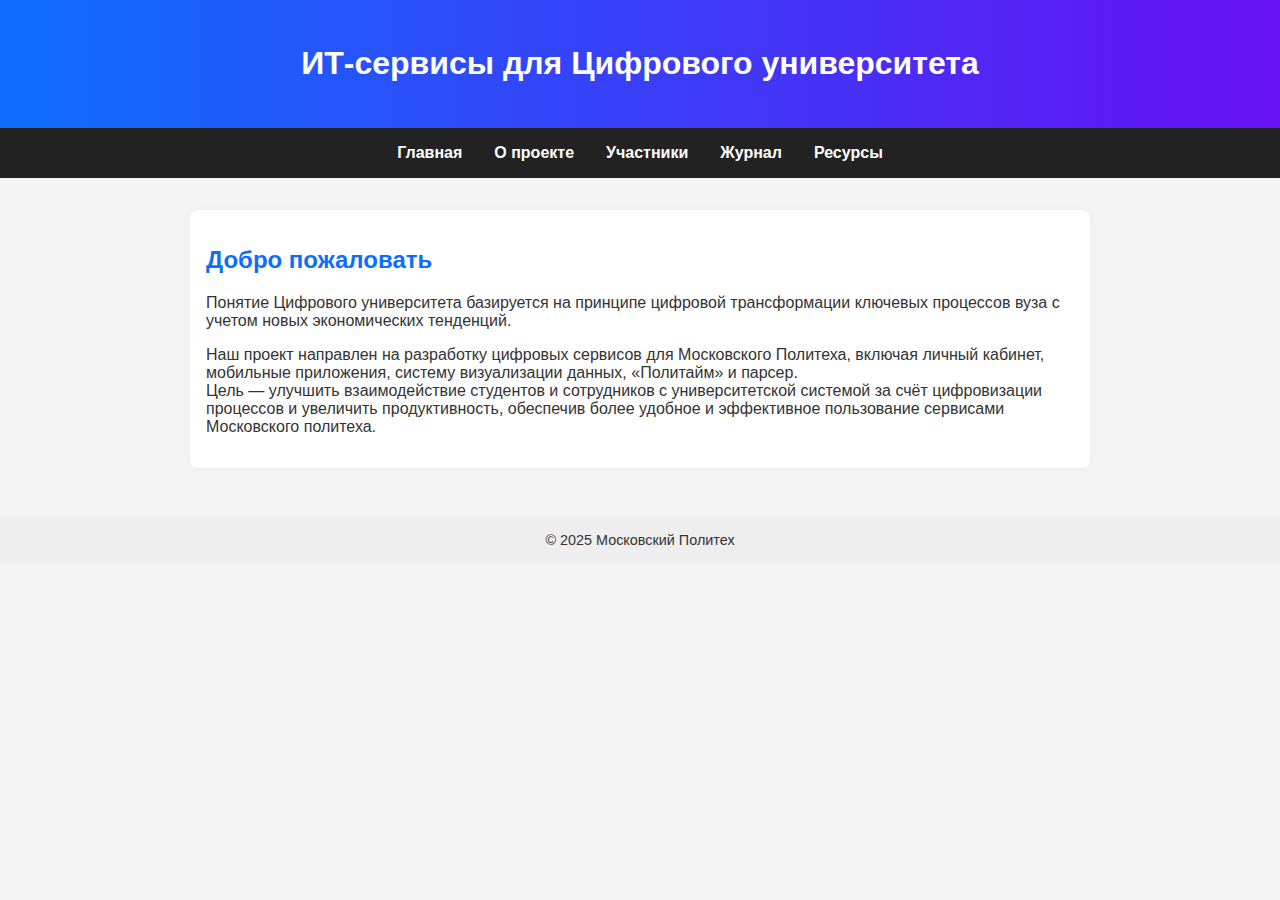
<file: site/index.html>
<!DOCTYPE html>
<html lang="ru">
<head>
  <meta charset="UTF-8">
  <meta name="viewport" content="width=device-width, initial-scale=1.0">
  <title>Главная</title>
  <link rel="stylesheet" href="css/style.css">
</head>
<body>
  <header>
    <h1>ИТ-сервисы для Цифрового университета</h1>
  </header>
  <nav>
    <a href="index.html">Главная</a>
    <a href="pages/about.html">О проекте</a>
    <a href="pages/team.html">Участники</a>
    <a href="pages/journal.html">Журнал</a>
    <a href="pages/resources.html">Ресурсы</a>
  </nav>
  <main>
    
<h2>Добро пожаловать</h2>
<p>Понятие Цифрового университета базируется на принципе цифровой трансформации ключевых процессов вуза с учетом новых экономических тенденций. </p>
<p>Наш проект направлен на разработку цифровых сервисов для Московского Политеха, включая личный кабинет, мобильные приложения, 
  систему визуализации данных, «Политайм» и парсер. <br>
  Цель — улучшить взаимодействие студентов и сотрудников с университетской системой за счёт цифровизации процессов 
  и увеличить продуктивность, обеспечив более удобное и эффективное пользование сервисами Московского политеха.
</p>
  </main>
  <footer>
    &copy; 2025 Московский Политех
  </footer>
</body>
</html>
</file>
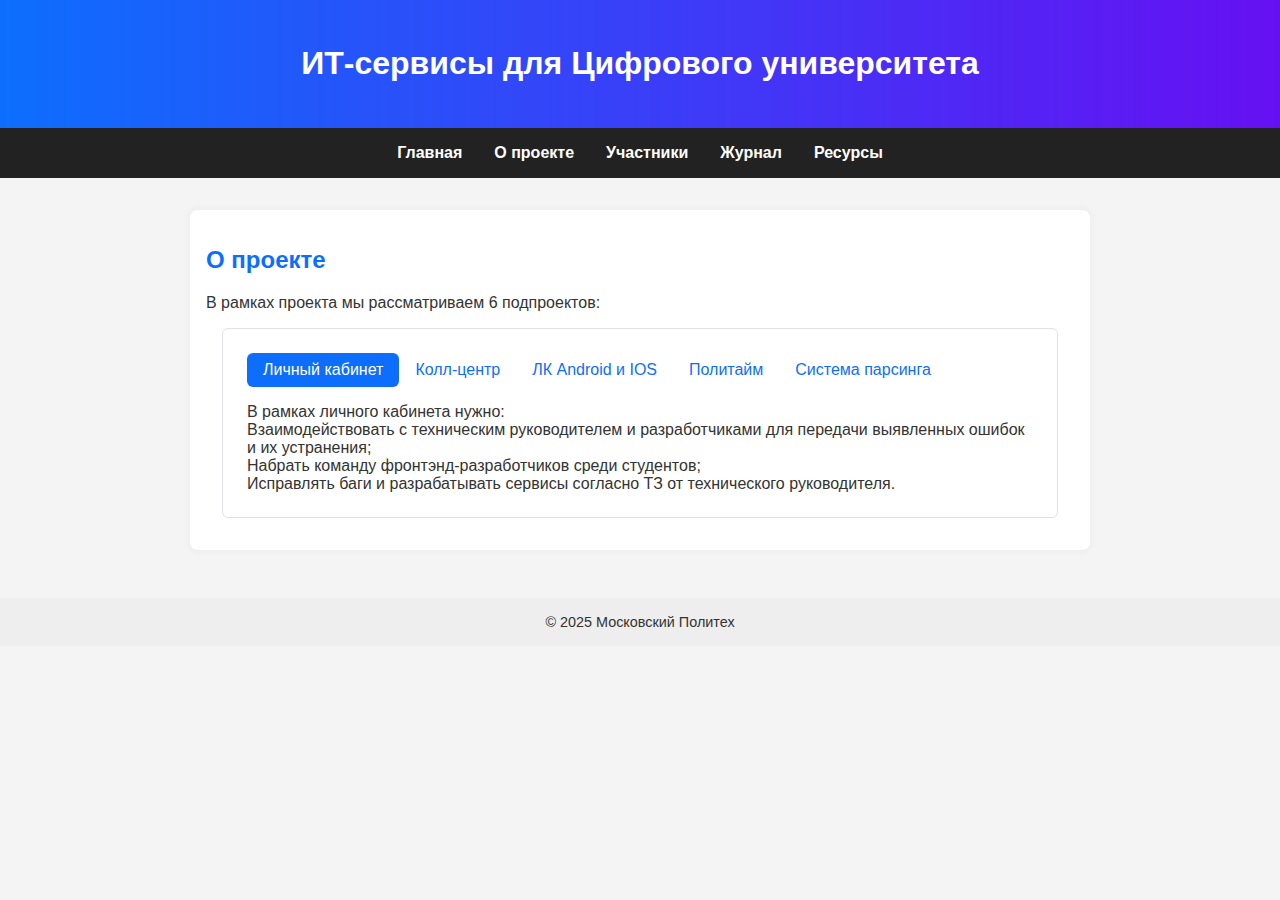
<file: site/pages/about.html>
<!DOCTYPE html>
<html lang="ru">
<head>
  <meta charset="UTF-8">
  <meta name="viewport" content="width=device-width, initial-scale=1.0">
  <title>About</title>
  <link rel="stylesheet" href="../css/style.css">
</head>
<body>
  <header>
    <h1>ИТ-сервисы для Цифрового университета</h1>
  </header>
  <nav>
    <a href="../index.html">Главная</a>
    <a href="../pages/about.html">О проекте</a>
    <a href="../pages/team.html">Участники</a>
    <a href="../pages/journal.html">Журнал</a>
    <a href="../pages/resources.html">Ресурсы</a>
  </nav>
  <main>
    <h2>О проекте</h2><p>
      В рамках проекта мы рассматриваем 6 подпроектов:<br>
      <div class="container">
        <div class="tab">
          <input checked id="tab-btn-1" name="tab-btn" type="radio" value="">
          <label for="tab-btn-1">Личный кабинет</label>
          <input id="tab-btn-2" name="tab-btn" type="radio" value="">
          <label for="tab-btn-2">Колл-центр</label>
          <input id="tab-btn-3" name="tab-btn" type="radio" value="">
          <label for="tab-btn-3">ЛК Android и IOS</label>
          <input id="tab-btn-4" name="tab-btn" type="radio" value="">
          <label for="tab-btn-4">Политайм</label>
          <input id="tab-btn-5" name="tab-btn" type="radio" value="">
          <label for="tab-btn-5">Система парсинга</label>
          <div class="tab-content" id="content-1">
            В рамках личного кабинета нужно:
            <br>Взаимодействовать с техническим руководителем и разработчиками для передачи выявленных ошибок и их устранения;
            <br>Набрать команду фронтэнд-разработчиков среди студентов;
            <br>Исправлять баги и разрабатывать сервисы согласно ТЗ от технического руководителя.
            <br>
          </div>
          <div class="tab-content" id="content-2">
            Цель проекта: развернуть систему сбора и визуализации статистических данных для мониторинга работы контакт-центра.<br><br>
            Проект разделяется на этапы:<br>
            Разворачивание Grafana на серверах МП.<br>
            Получение данных из базы телефонии напрямую в Grafana и настройка визуализации.<br>
            Создание промежуточной среды для сбора данных.<br>
            Сейчас мы находимся на 3 этапе. Промежуточная среда сбора данных необходима для связи с приложением Queue, которое не отправляет данных напрямую базе данных.<br><br>
            Для сервиса визуализации данных были поставлены следующие задачи:<br>
            Установить Asterisk Management Interface(AMI).<br>
            Обозначить и изучить необходимые данные для оставшихся запросов.<br>
            Вытянуть необходимые данные из asterisk через AMI.<br>
            Собрать и визуализировать необходимые данные в Grafana.<br>
          </div>
          <div class="tab-content" id="content-3">
            В этом семестре перед нами поставлена цель разработки MVP приложения для iOS, а также доработка и публикация приложения для ОС android. Для выполнения данных целей в работе определены следующие задачи:<br>
            Разработать дизайн для новых модулей;<br>
            Определить части проекта, нуждающиеся в доработке до релиза android-версии;<br>
            Исправить все найденные недоработки;<br>
            Изменить интерфейс приложений до полного соответствия с разработанным дизайном;<br>
            Провести тестирование приложений, исправить баги;<br>
            Представить проект на защите.<br>
          </div>
          <div class="tab-content" id="content-4">
            Суть проекта заключается в создании продукта, который будет хранить расписание, задачи, добавляемые старостой, 
            индивидуальные проекты и иную активность студентов, отображать ее в удобном виде с помощью графического интерфейса, 
            с возможностями фильтрации, сортировки и тонкой настройки. <br><br>
            Цель проекта помочь студентам всегда получать актуальную информацию и не терять ее. К основным задачам проекта можно отнести:<br>
            - получение расписания для студентов разных групп;<br>
            - получение и отслеживание задач (домашние работы, практические работы, лабораторные работы, индивидуальные задачи и проекты);<br>
            - фильтрация и сортировка информации каждым студентом под себя;<br>
            - функции оценки сложности и приоритетности задачи;<br>
            - возможность закрыть или отложить задачу, а также убрать выполненные задачи из списка или показать;<br>
            - для старосты ПО поможет отслеживать список своей группы, обновляя его, удаляя или добавляя студентов.<br>
          </div>    
          <div class="tab-content" id="content-5">
            Основной целью разработки является создание автоматизированной системы, которая обеспечивает сбор данных из разнородных источников, 
            структурирует и анализирует полученные данные, выделяет сущности и генерирует аналитические материалы (статьи, дайджесты) 
            на основе обработанной информации.<br><br>
            Для достижения поставленной цели необходимо решить следующие задачи:<br>
            Создание модуля для сбора данных с различных веб-ресурсов.<br>
            Обеспечение поддержки разнородных структур сайтов.<br>
            Очистка данных от дубликатов и нерелевантной информации.<br>
            Извлечение ключевых сущностей (например, названия технологий, компаний, дат, локаций) с использованием моделей NLP.<br>
            Разработка модуля для выделения сущностей, создания статей и дайджестов на основе обработанных данных.<br>
            Объединение всех модулей в единую систему.<br>
            Тестирование системы на реальных данных.<br>
          </div>        
        </div>
      </div>
      </p>
  </main>
  <footer>
    &copy; 2025 Московский Политех
  </footer>
</body>
</html>
</file>
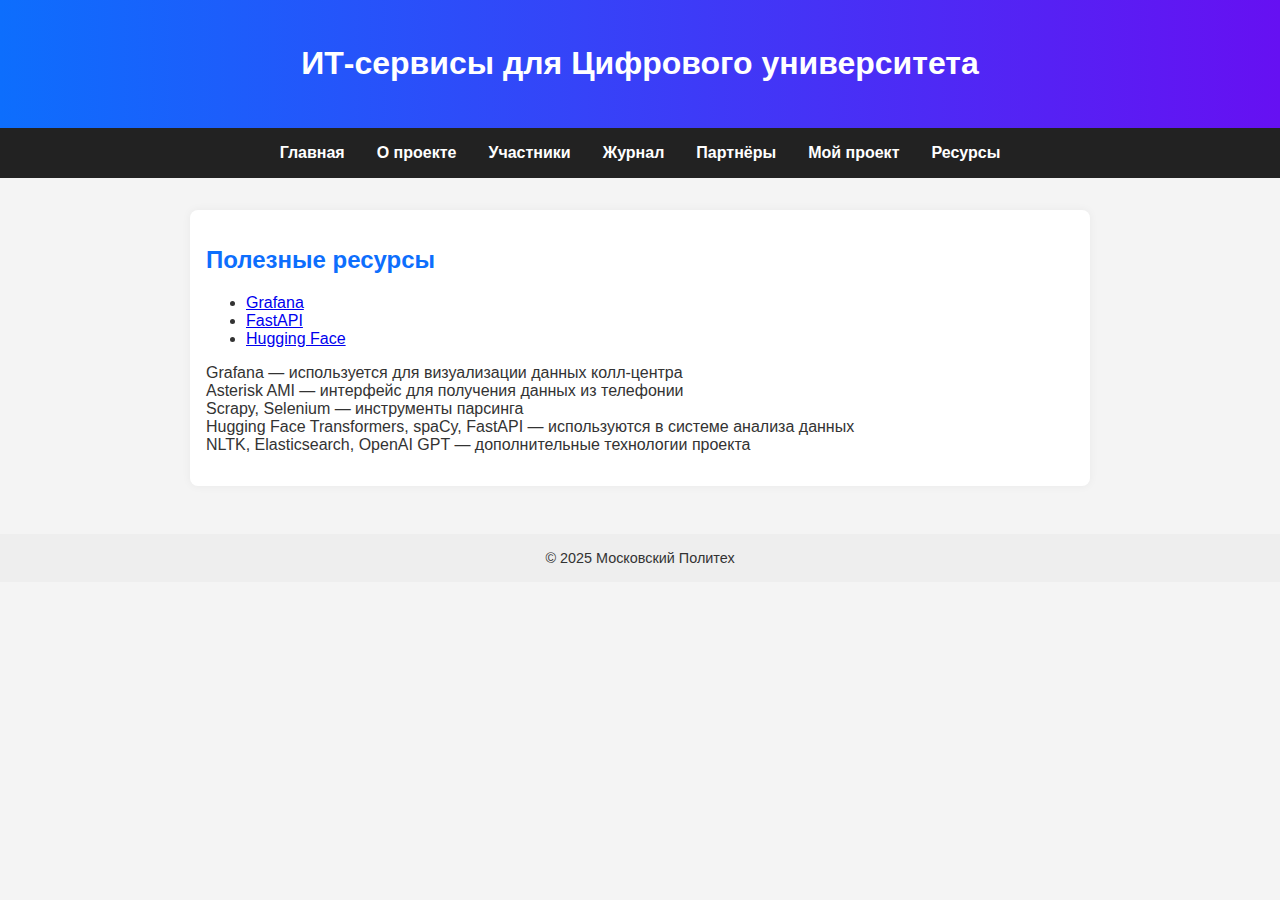
<file: site/pages/resources.html>
<!DOCTYPE html>
<html lang="ru">
<head>
  <meta charset="UTF-8">
  <meta name="viewport" content="width=device-width, initial-scale=1.0">
  <title>Resources</title>
  <link rel="stylesheet" href="../css/style.css">
</head>
<body>
  <header>
    <h1>ИТ-сервисы для Цифрового университета</h1>
  </header>
  <nav>
  <a href="../index.html">Главная</a>
  <a href="about.html">О проекте</a>
  <a href="team.html">Участники</a>
  <a href="journal.html">Журнал</a>
  <a href="partners.html">Партнёры</a>
  <a href="project.html">Мой проект</a>
  <a href="resources.html">Ресурсы</a>
  </nav>
  <main>
    <h2>Полезные ресурсы</h2><ul><li><a href='https://grafana.com/'>Grafana</a></li><li><a href='https://fastapi.tiangolo.com/'>FastAPI</a></li><li><a href='https://huggingface.co/docs/transformers/index'>Hugging Face</a></li></ul>
    <p>Grafana — используется для визуализации данных колл-центра<br>
      Asterisk AMI — интерфейс для получения данных из телефонии<br>
      Scrapy, Selenium — инструменты парсинга<br>
      Hugging Face Transformers, spaCy, FastAPI — используются в системе анализа данных<br>
      NLTK, Elasticsearch, OpenAI GPT — дополнительные технологии проекта</p>
  </main>
  <footer>
    &copy; 2025 Московский Политех
  </footer>
</body>
</html>
</file>
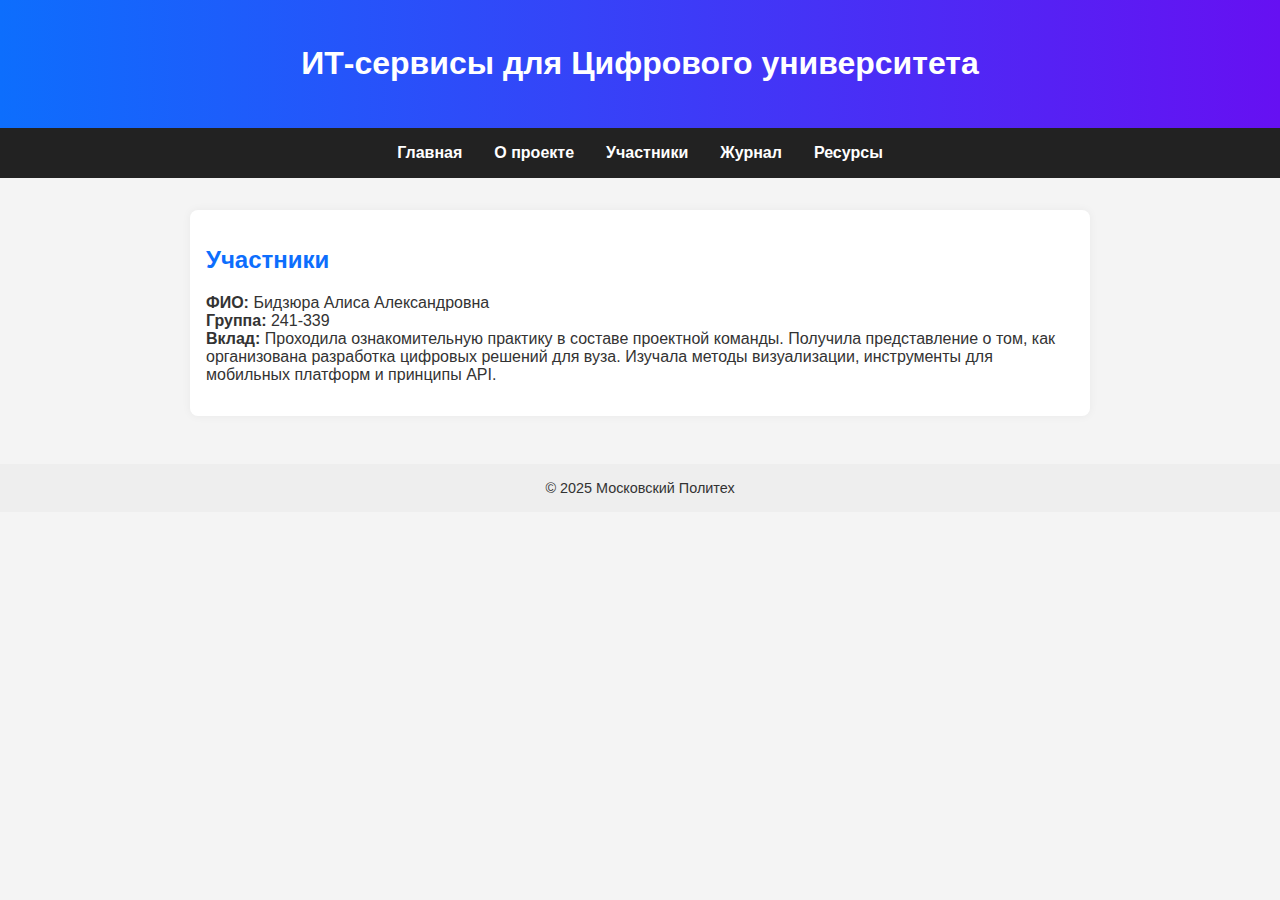
<file: site/pages/team.html>
<!DOCTYPE html>
<html lang="ru">
<head>
  <meta charset="UTF-8">
  <meta name="viewport" content="width=device-width, initial-scale=1.0">
  <title>Team</title>
  <link rel="stylesheet" href="../css/style.css">
</head>
<body>
  <header>
    <h1>ИТ-сервисы для Цифрового университета</h1>
  </header>
  <nav>
    <a href="../index.html">Главная</a>
    <a href="../pages/about.html">О проекте</a>
    <a href="../pages/team.html">Участники</a>
    <a href="../pages/journal.html">Журнал</a>
    <a href="../pages/resources.html">Ресурсы</a>
  </nav>
  <main>
    <h2>Участники</h2><p><strong>ФИО:</strong> Бидзюра Алиса Александровна<br><strong>Группа:</strong> 241-339<br><strong>Вклад:</strong> 
      Проходила ознакомительную практику в составе проектной команды. Получила представление о том, как организована разработка цифровых решений для вуза. 
      Изучала методы визуализации, инструменты для мобильных платформ и принципы API.</p>
  </main>
  <footer>
    &copy; 2025 Московский Политех
  </footer>
</body>
</html>
</file>
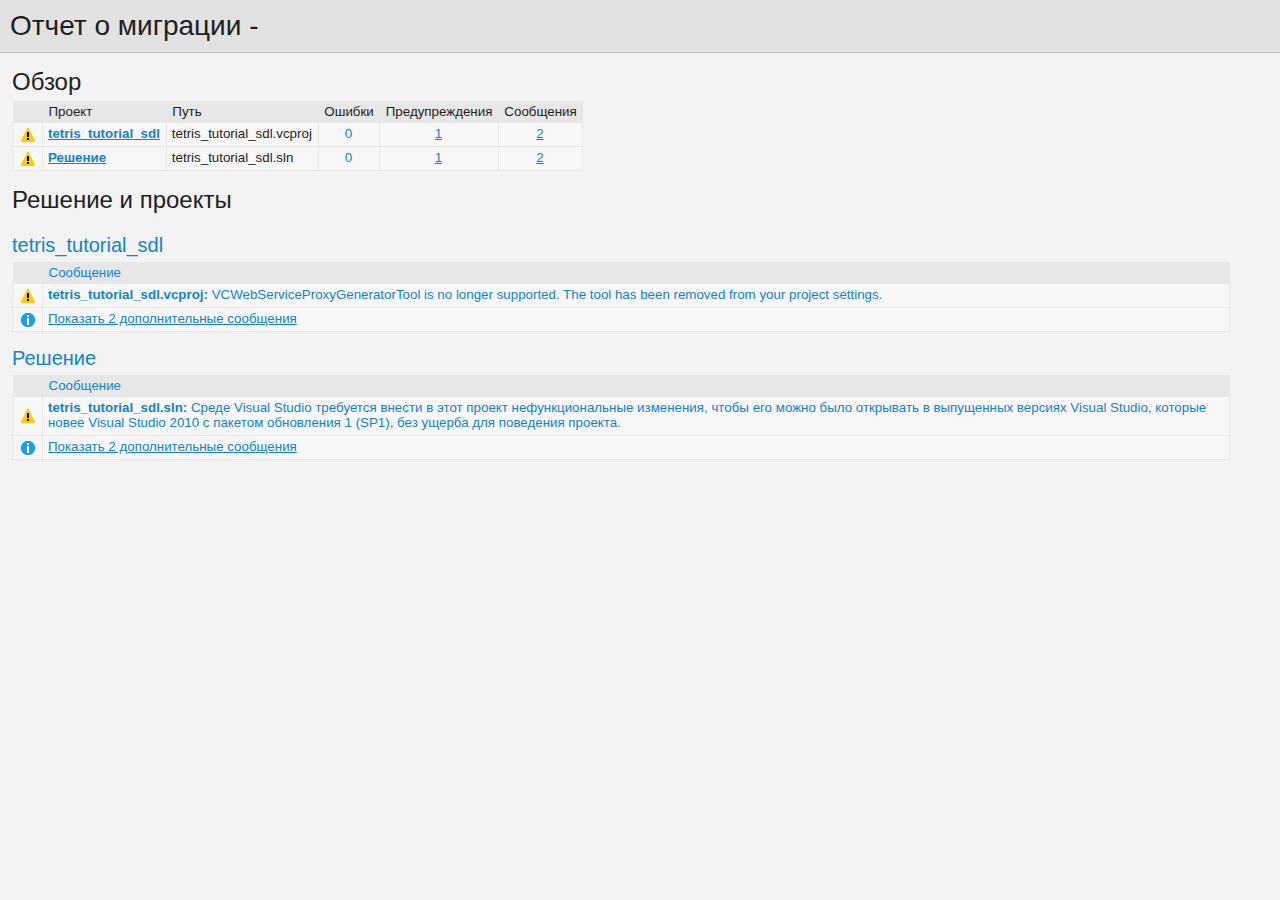
<file: src/Tetris_sdl/UpgradeLog.htm>
﻿<!DOCTYPE html>
<!-- saved from url=(0014)about:internet -->
 <html xmlns:msxsl="urn:schemas-microsoft-com:xslt"><head><meta content="en-us" http-equiv="Content-Language" /><meta content="text/html; charset=utf-16" http-equiv="Content-Type" /><title _locID="ConversionReport0">
          Отчет о переносе
        </title><style> 
                    body
                    {
                        background: #F3F3F4;
                        color: #1E1E1F;
                        font-family: "Segoe UI", Tahoma, Geneva, Verdana, sans-serif;
                        padding: 0;
                        margin: 0;
                    }

                    h1
                    {
                        padding: 10px 0px 10px 10px;
                        font-size: 21pt;
                        background-color: #E2E2E2;
                        border-bottom: 1px #C1C1C2 solid; 
                        color: #201F20;
                        margin: 0;
                        font-weight: normal;
                    }

                    h2
                    {
                        font-size: 18pt;
                        font-weight: normal;
                        padding: 15px 0 5px 0;
                        margin: 0;
                    }

                    h3
                    {
                        font-weight: normal;
                        font-size: 15pt;
                        margin: 0;
                        padding: 15px 0 5px 0;
                        background-color: transparent;
                    }

                    a
                    {
                        color: #1382CE;
                    }

                    table
                    {
                        border-spacing: 0 0;
                        border-collapse: collapse;
                        font-size: 10pt;
                    }

                    table th
                    {
                        background: #E7E7E8;
                        text-align: left;
                        text-decoration: none;
                        font-weight: normal;
                        padding: 3px 6px 3px 6px;
                    }

                    table td
                    {
                        vertical-align: top;
                        padding: 3px 6px 5px 5px;
                        margin: 0px;
                        border: 1px solid #E7E7E8;
                        background: #F7F7F8;
                    }

                    .localLink
                    {
                        color: #1E1E1F;
                        background: #EEEEED;
                        text-decoration: none;
                    }

                    .localLink:hover
                    {
                        color: #1382CE;
                        background: #FFFF99;
                        text-decoration: none;
                    }

                    .textCentered
                    {
                        text-align: center;
                    }

                    .messageCell
                    {
                        width: 100%;
                    }

                    #content 
                    {
	                    padding: 0px 12px 12px 12px; 
                    }

                    #overview table
                    {
                        width: auto;
                        max-width: 75%; 
                    }

                    #messages table
                    {
                        width: 97%;
                    }

                    .IconSuccessEncoded, .IconInfoEncoded, .IconWarningEncoded, .IconErrorEncoded
                    {
                        min-width:18px;
                        min-height:18px; 
                        background-repeat:no-repeat;
                        background-position:center;
                    }

                    .IconSuccessEncoded
                    {
                        background-image: url([data-uri]);
                    }

                    .IconInfoEncoded
                    {
                        background-image: url([data-uri]);
                    }

                    /* Warning icon encoded */
                    .IconWarningEncoded
                    {
                        background-image: url([data-uri]);
                    }

                    .IconErrorEncoded
                    {
                        background-image: url([data-uri]);
                    }
                 </style><script type="text/javascript" language="javascript"> 
          
            var startupFunction = function() { linkifyElement("messages"); };
            
            if(window.attachEvent)
            {
              window.attachEvent('onload', startupFunction);
            }
            else if (window.addEventListener) 
            {
              window.addEventListener('load', startupFunction, false);
            }
            else 
            {
              document.addEventListener('load', startupFunction, false);
            } 
            
            function toggleTableRowsByName(name)
            {
               var allRows = document.getElementsByTagName('tr');
               for (i=0; i < allRows.length; i++)
               {
                  var currentName = allRows[i].getAttribute('name');
                  if(!!currentName && currentName.indexOf(name) == 0)
                  {
                      var isVisible = allRows[i].style.display == ''; 
                      isVisible ? allRows[i].style.display = 'none' : allRows[i].style.display = '';
                  }
               }
            }
            
            function scrollToFirstVisibleRow(name) 
            {
               var allRows = document.getElementsByTagName('tr');
               for (i=0; i < allRows.length; i++)
               {
                  var currentName = allRows[i].getAttribute('name');
                  var isVisible = allRows[i].style.display == ''; 
                  if(!!currentName && currentName.indexOf(name) == 0 && isVisible)
                  {
                     allRows[i].scrollIntoView(true); 
                     return true; 
                  }
               }
               
               return false;
            }
            
            function linkify(text)
            {
                 if(!text || 0 === text.length)
                 {
                     return text; 
                 }

                 var urlLink = /(http|https|ftp)\:\/\/[a-zA-Z0-9\-\.]+(:[a-zA-Z0-9]*)?\/?([a-zA-Z0-9\-\._\?\,\/\\\+&%\$#\=~;\{\}])*/gi;
                 
                 return text.replace(urlLink, '<a href="$&">$&</a>') ;
            }
            
            function linkifyElement(id)
            {
                var element = document.getElementById(id);
                if(!!element)
                {
                  element.innerHTML = linkify(element.innerHTML); 
                }
            }
            
            function ToggleMessageVisibility(projectName)
            {
              if(!projectName || 0 === projectName.length)
              {
                return; 
              }
              
              toggleTableRowsByName("MessageRowClass" + projectName);
              toggleTableRowsByName('MessageRowHeaderShow' + projectName);
              toggleTableRowsByName('MessageRowHeaderHide' + projectName); 
            }
            
            function ScrollToFirstVisibleMessage(projectName)
            {
              if(!projectName || 0 === projectName.length)
              {
                return; 
              }
              
              if(!scrollToFirstVisibleRow('MessageRowHeaderShow' + projectName))
              {
                scrollToFirstVisibleRow('MessageRowClass' + projectName); 
              }
            }
           </script></head><body><h1 _locID="ConversionReport">
          Отчет о миграции - </h1><div id="content"><h2 _locID="OverviewTitle">Обзор</h2><div id="overview"><table><tr><th></th><th _locID="ProjectTableHeader">Проект</th><th _locID="PathTableHeader">Путь</th><th _locID="ErrorsTableHeader">Ошибки</th><th _locID="WarningsTableHeader">Предупреждения</th><th _locID="MessagesTableHeader">Сообщения</th></tr><tr><td class="IconWarningEncoded" /><td><strong><a href="#tetris_tutorial_sdl">tetris_tutorial_sdl</a></strong></td><td>tetris_tutorial_sdl.vcproj</td><td class="textCentered"><a>0</a></td><td class="textCentered"><a href="#tetris_tutorial_sdlWarning">1</a></td><td class="textCentered"><a href="#" onclick="ScrollToFirstVisibleMessage('tetris_tutorial_sdl'); return false;">2</a></td></tr><tr><td class="IconWarningEncoded" /><td><strong><a href="#Solution"><span _locID="OverviewSolutionSpan">Решение</span></a></strong></td><td>tetris_tutorial_sdl.sln</td><td class="textCentered"><a>0</a></td><td class="textCentered"><a href="#SolutionWarning">1</a></td><td class="textCentered"><a href="#" onclick="ScrollToFirstVisibleMessage('Solution'); return false;">2</a></td></tr></table></div><h2 _locID="SolutionAndProjectsTitle">Решение и проекты</h2><div id="messages"><a name="tetris_tutorial_sdl" /><h3>tetris_tutorial_sdl</h3><table><tr id="tetris_tutorial_sdlHeaderRow"><th></th><th class="messageCell" _locID="MessageTableHeader">Сообщение</th></tr><tr name="WarningRowClasstetris_tutorial_sdl"><td class="IconWarningEncoded"><a name="tetris_tutorial_sdlWarning" /></td><td class="messageCell"><strong>tetris_tutorial_sdl.vcproj:
        </strong><span>VCWebServiceProxyGeneratorTool is no longer supported. The tool has been removed from your project settings.</span></td></tr><tr name="MessageRowHeaderShowtetris_tutorial_sdl"><td class="IconInfoEncoded" /><td class="messageCell"><a _locID="ShowAdditionalMessages" href="#" name="tetris_tutorial_sdlMessage" onclick="ToggleMessageVisibility('tetris_tutorial_sdl'); return false;">
          Показать 2 дополнительные сообщения
        </a></td></tr><tr name="MessageRowClasstetris_tutorial_sdl" style="display: none"><td class="IconInfoEncoded"><a name="tetris_tutorial_sdlMessage" /></td><td class="messageCell"><strong>tetris_tutorial_sdl.vcproj:
        </strong><span>Converting project file 'D:\учебники и топ\tetris_tutorial_sdl\tetris_tutorial_sdl.vcproj'.</span></td></tr><tr name="MessageRowClasstetris_tutorial_sdl" style="display: none"><td class="IconInfoEncoded"><a name="tetris_tutorial_sdlMessage" /></td><td class="messageCell"><strong>tetris_tutorial_sdl.vcproj:
        </strong><span>Done converting to new project file 'D:\учебники и топ\tetris_tutorial_sdl\tetris_tutorial_sdl.vcxproj'.</span></td></tr><tr style="display: none" name="MessageRowHeaderHidetetris_tutorial_sdl"><td class="IconInfoEncoded" /><td class="messageCell"><a _locID="HideAdditionalMessages" href="#" name="tetris_tutorial_sdlMessage" onclick="ToggleMessageVisibility('tetris_tutorial_sdl'); return false;">
          Скрыть 2 дополнительные сообщения
        </a></td></tr></table><a name="Solution" /><h3 _locID="ProjectDisplayNameHeader">Решение</h3><table><tr id="SolutionHeaderRow"><th></th><th class="messageCell" _locID="MessageTableHeader">Сообщение</th></tr><tr name="WarningRowClassSolution"><td class="IconWarningEncoded"><a name="SolutionWarning" /></td><td class="messageCell"><strong>tetris_tutorial_sdl.sln:
        </strong><span>Среде Visual Studio требуется внести в этот проект нефункциональные изменения, чтобы его можно было открывать в выпущенных версиях Visual Studio, которые новее Visual Studio 2010 с пакетом обновления 1 (SP1), без ущерба для поведения проекта.</span></td></tr><tr name="MessageRowHeaderShowSolution"><td class="IconInfoEncoded" /><td class="messageCell"><a _locID="ShowAdditionalMessages" href="#" name="SolutionMessage" onclick="ToggleMessageVisibility('Solution'); return false;">
          Показать 2 дополнительные сообщения
        </a></td></tr><tr name="MessageRowClassSolution" style="display: none"><td class="IconInfoEncoded"><a name="SolutionMessage" /></td><td class="messageCell"><strong>tetris_tutorial_sdl.sln:
        </strong><span>Для файла была успешно создана резервная копия D:\учебники и топ\tetris_tutorial_sdl\Backup\tetris_tutorial_sdl.sln</span></td></tr><tr name="MessageRowClassSolution" style="display: none"><td class="IconInfoEncoded"><a name="SolutionMessage" /></td><td class="messageCell"><strong>tetris_tutorial_sdl.sln:
        </strong><span>Перенос решения успешно завершен</span></td></tr><tr style="display: none" name="MessageRowHeaderHideSolution"><td class="IconInfoEncoded" /><td class="messageCell"><a _locID="HideAdditionalMessages" href="#" name="SolutionMessage" onclick="ToggleMessageVisibility('Solution'); return false;">
          Скрыть 2 дополнительные сообщения
        </a></td></tr></table></div></div></body></html>
</file>
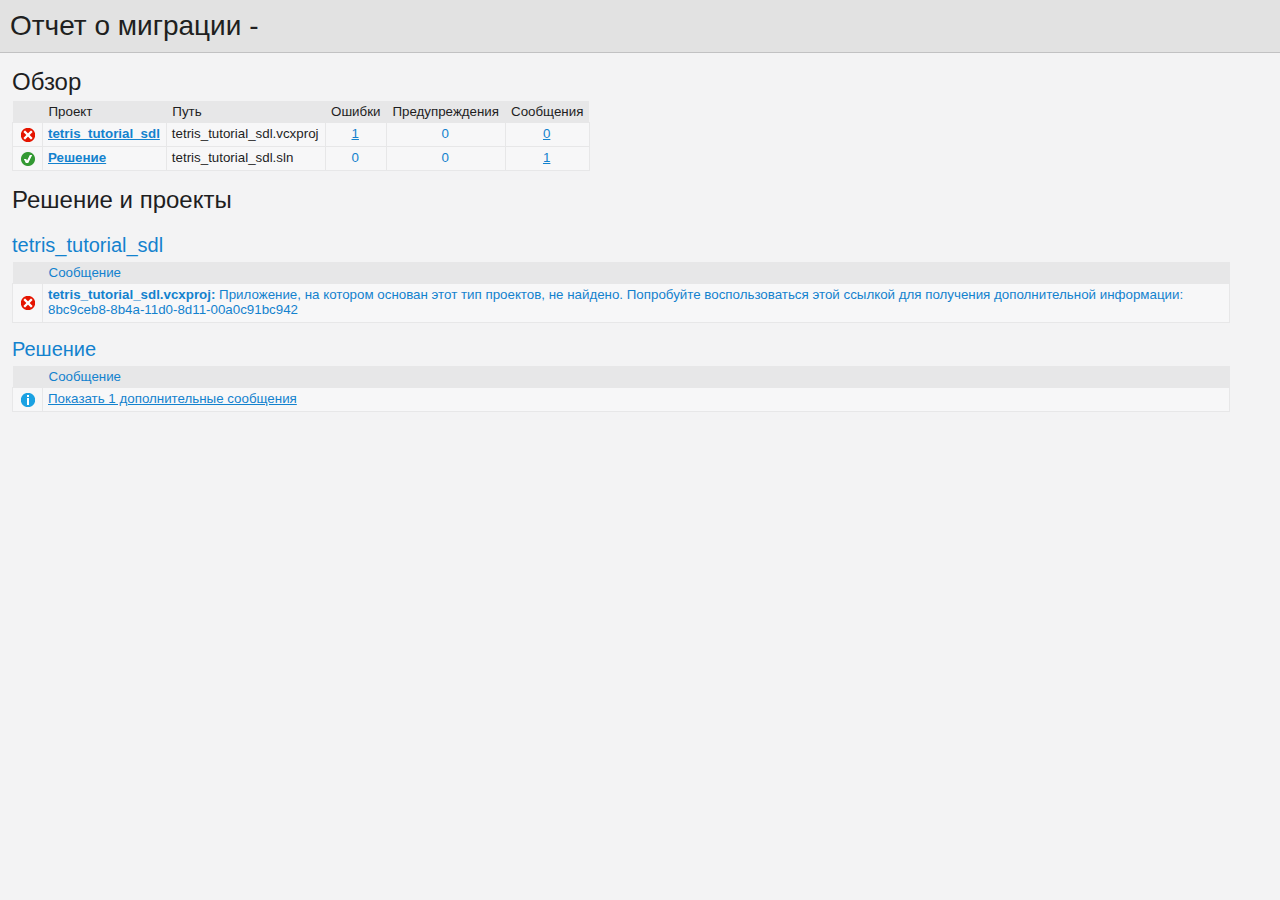
<file: src/Tetris_sdl/UpgradeLog2.htm>
﻿<!DOCTYPE html>
<!-- saved from url=(0014)about:internet -->
 <html xmlns:msxsl="urn:schemas-microsoft-com:xslt"><head><meta content="en-us" http-equiv="Content-Language" /><meta content="text/html; charset=utf-16" http-equiv="Content-Type" /><title _locID="ConversionReport0">
          Отчет о переносе
        </title><style> 
                    body
                    {
                        background: #F3F3F4;
                        color: #1E1E1F;
                        font-family: "Segoe UI", Tahoma, Geneva, Verdana, sans-serif;
                        padding: 0;
                        margin: 0;
                    }

                    h1
                    {
                        padding: 10px 0px 10px 10px;
                        font-size: 21pt;
                        background-color: #E2E2E2;
                        border-bottom: 1px #C1C1C2 solid; 
                        color: #201F20;
                        margin: 0;
                        font-weight: normal;
                    }

                    h2
                    {
                        font-size: 18pt;
                        font-weight: normal;
                        padding: 15px 0 5px 0;
                        margin: 0;
                    }
                    h3
                    {
                        font-weight: normal;
                        font-size: 15pt;
                        margin: 0;
                        padding: 15px 0 5px 0;
                        background-color: transparent;
                    }

                    a
                    {
                        color: #1382CE;
                    }

                    table
                    {
                        border-spacing: 0 0;
                        border-collapse: collapse;
                        font-size: 10pt;
                    }

                    table th
                    {
                        background: #E7E7E8;
                        text-align: left;
                        text-decoration: none;
                        font-weight: normal;
                        padding: 3px 6px 3px 6px;
                    }

                    table td
                    {
                        vertical-align: top;
                        padding: 3px 6px 5px 5px;
                        margin: 0px;
                        border: 1px solid #E7E7E8;
                        background: #F7F7F8;
                    }

                    .localLink
                    {
                        color: #1E1E1F;
                        background: #EEEEED;
                        text-decoration: none;
                    }

                    .localLink:hover
                    {
                        color: #1382CE;
                        background: #FFFF99;
                        text-decoration: none;
                    }

                    .textCentered
                    {
                        text-align: center;
                    }

                    .messageCell
                    {
                        width: 100%;
                    }

                    #content 
                    {
	                    padding: 0px 12px 12px 12px; 
                    }

                    #overview table
                    {
                        width: auto;
                        max-width: 75%; 
                    }

                    #messages table
                    {
                        width: 97%;
                    }

                    .IconSuccessEncoded, .IconInfoEncoded, .IconWarningEncoded, .IconErrorEncoded
                    {
                        min-width:18px;
                        min-height:18px; 
                        background-repeat:no-repeat;
                        background-position:center;
                    }

                    .IconSuccessEncoded
                    {
                        background-image: url([data-uri]);
                    }

                    .IconInfoEncoded
                    {
                        background-image: url([data-uri]);
                    }

                    .IconWarningEncoded
                    {
                        background-image: url([data-uri]);
                    }

                    .IconErrorEncoded
                    {
                        background-image: url([data-uri]);
                    }
                 </style><script type="text/javascript" language="javascript"> 
          
            var startupFunction = function() { linkifyElement("messages"); };
            
            if(window.attachEvent)
            {
              window.attachEvent('onload', startupFunction);
            }
            else if (window.addEventListener) 
            {
              window.addEventListener('load', startupFunction, false);
            }
            else 
            {
              document.addEventListener('load', startupFunction, false);
            } 
            
            function toggleTableRowsByName(name)
            {
               var allRows = document.getElementsByTagName('tr');
               for (i=0; i < allRows.length; i++)
               {
                  var currentName = allRows[i].getAttribute('name');
                  if(!!currentName && currentName.indexOf(name) == 0)
                  {
                      var isVisible = allRows[i].style.display == ''; 
                      isVisible ? allRows[i].style.display = 'none' : allRows[i].style.display = '';
                  }
               }
            }
            
            function scrollToFirstVisibleRow(name) 
            {
               var allRows = document.getElementsByTagName('tr');
               for (i=0; i < allRows.length; i++)
               {
                  var currentName = allRows[i].getAttribute('name');
                  var isVisible = allRows[i].style.display == ''; 
                  if(!!currentName && currentName.indexOf(name) == 0 && isVisible)
                  {
                     allRows[i].scrollIntoView(true); 
                     return true; 
                  }
               }
               
               return false;
            }
            
            function linkify(text)
            {
                 if(!text || 0 === text.length)
                 {
                     return text; 
                 }

                 var urlLink = /(http|https|ftp)\:\/\/[a-zA-Z0-9\-\.]+(:[a-zA-Z0-9]*)?\/?([a-zA-Z0-9\-\._\?\,\/\\\+&%\$#\=~;\{\}])*/gi;
                 
                 return text.replace(urlLink, '<a href="$&">$&</a>') ;
            }
            
            function linkifyElement(id)
            {
                var element = document.getElementById(id);
                if(!!element)
                {
                  element.innerHTML = linkify(element.innerHTML); 
                }
            }
            
            function ToggleMessageVisibility(projectName)
            {
              if(!projectName || 0 === projectName.length)
              {
                return; 
              }
              
              toggleTableRowsByName("MessageRowClass" + projectName);
              toggleTableRowsByName('MessageRowHeaderShow' + projectName);
              toggleTableRowsByName('MessageRowHeaderHide' + projectName); 
            }
            
            function ScrollToFirstVisibleMessage(projectName)
            {
              if(!projectName || 0 === projectName.length)
              {
                return; 
              }
              
              if(!scrollToFirstVisibleRow('MessageRowHeaderShow' + projectName))
              {
                scrollToFirstVisibleRow('MessageRowClass' + projectName); 
              }
            }
           </script></head><body><h1 _locID="ConversionReport">
          Отчет о миграции - </h1><div id="content"><h2 _locID="OverviewTitle">Обзор</h2><div id="overview"><table><tr><th></th><th _locID="ProjectTableHeader">Проект</th><th _locID="PathTableHeader">Путь</th><th _locID="ErrorsTableHeader">Ошибки</th><th _locID="WarningsTableHeader">Предупреждения</th><th _locID="MessagesTableHeader">Сообщения</th></tr><tr><td class="IconErrorEncoded" /><td><strong><a href="#tetris_tutorial_sdl">tetris_tutorial_sdl</a></strong></td><td>tetris_tutorial_sdl.vcxproj</td><td class="textCentered"><a href="#tetris_tutorial_sdlError">1</a></td><td class="textCentered"><a>0</a></td><td class="textCentered"><a href="#">0</a></td></tr><tr><td class="IconSuccessEncoded" /><td><strong><a href="#Solution"><span _locID="OverviewSolutionSpan">Решение</span></a></strong></td><td>tetris_tutorial_sdl.sln</td><td class="textCentered"><a>0</a></td><td class="textCentered"><a>0</a></td><td class="textCentered"><a href="#" onclick="ScrollToFirstVisibleMessage('Solution'); return false;">1</a></td></tr></table></div><h2 _locID="SolutionAndProjectsTitle">Решение и проекты</h2><div id="messages"><a name="tetris_tutorial_sdl" /><h3>tetris_tutorial_sdl</h3><table><tr id="tetris_tutorial_sdlHeaderRow"><th></th><th class="messageCell" _locID="MessageTableHeader">Сообщение</th></tr><tr name="ErrorRowClasstetris_tutorial_sdl"><td class="IconErrorEncoded"><a name="tetris_tutorial_sdlError" /></td><td class="messageCell"><strong>tetris_tutorial_sdl.vcxproj:
        </strong><span>Приложение, на котором основан этот тип проектов, не найдено. Попробуйте воспользоваться этой ссылкой для получения дополнительной информации: 8bc9ceb8-8b4a-11d0-8d11-00a0c91bc942</span></td></tr></table><a name="Solution" /><h3 _locID="ProjectDisplayNameHeader">Решение</h3><table><tr id="SolutionHeaderRow"><th></th><th class="messageCell" _locID="MessageTableHeader">Сообщение</th></tr><tr name="MessageRowHeaderShowSolution"><td class="IconInfoEncoded" /><td class="messageCell"><a _locID="ShowAdditionalMessages" href="#" name="SolutionMessage" onclick="ToggleMessageVisibility('Solution'); return false;">
          Показать 1 дополнительные сообщения
        </a></td></tr><tr name="MessageRowClassSolution" style="display: none"><td class="IconInfoEncoded"><a name="SolutionMessage" /></td><td class="messageCell"><strong>tetris_tutorial_sdl.sln:
        </strong><span>Для файла решения не требуется перенос.</span></td></tr><tr style="display: none" name="MessageRowHeaderHideSolution"><td class="IconInfoEncoded" /><td class="messageCell"><a _locID="HideAdditionalMessages" href="#" name="SolutionMessage" onclick="ToggleMessageVisibility('Solution'); return false;">
          Скрыть 1 дополнительные сообщения
        </a></td></tr></table></div></div></body></html>
</file>
<file: site/css/style.css>
* {
  box-sizing: border-box;
}
body {
  margin: 0;
  font-family: 'Segoe UI', Tahoma, Geneva, Verdana, sans-serif;
  background-color: #f4f4f4;
  color: #333;
}
header {
  background: linear-gradient(90deg, #0d6efd, #6610f2);
  color: white;
  padding: 1.5rem 1rem;
  text-align: center;
}
nav {
  background: #222;
  display: flex;
  flex-wrap: wrap;
  justify-content: center;
  padding: 0.5rem 1rem;
}
nav a {
  color: #fff;
  margin: 0.5rem 1rem;
  text-decoration: none;
  font-weight: bold;
  transition: color 0.2s ease;
}
nav a:hover {
  color: #0d6efd;
}
main {
  max-width: 900px;
  margin: 2rem auto;
  padding: 1rem;
  background: #fff;
  box-shadow: 0 0 10px rgba(0,0,0,0.05);
  border-radius: 8px;
}
main h2 {
  color: #0d6efd;
}
footer {
  text-align: center;
  padding: 1rem;
  background: #eee;
  font-size: 0.9rem;
  margin-top: 3rem;
}

.container {
  margin: 1rem;
  padding: 1.5rem;
  border: 1px solid #dee2e6;
  border-radius: 0.375rem;
}

.tab {
  display: flex;
  flex-wrap: wrap;
}

.tab > input[type="radio"] {
  display: none;
}

.tab-content {
  display: none;
  width: 100%;
  margin-top: 1rem;
}

#tab-btn-1:checked~#content-1,
#tab-btn-2:checked~#content-2,
#tab-btn-3:checked~#content-3,
#tab-btn-4:checked~#content-4,
#tab-btn-5:checked~#content-5{
  display: block;
}

.tab > label {
  display: block;
  padding: 0.5rem 1rem;
  cursor: pointer;
  transition: color .15s ease-in-out,background-color .15s ease-in-out,border-color .15s ease-in-out;
  text-decoration: none;
  color: #0d6efd;
  border: 0;
  border-radius: 0.375rem;
  background: 0 0;
}
.tab > input[type="radio"]:checked + label {
  cursor: default;
  color: #fff;
  background-color: #0d6efd;
}


.gallery {
  display: flex;
  flex-wrap: wrap;
  gap: 10px;
  justify-content: center;
  margin-top: 2rem;
}
.gallery img {
  max-width: 300px;
  width: 100%;
  border-radius: 8px;
  box-shadow: 0 2px 10px rgba(0,0,0,0.1);
  cursor: pointer;
  transition: transform 0.2s ease;
}
.gallery img:hover {
  transform: scale(1.02);
}
.lightbox {
  display: none;
  position: fixed;
  z-index: 9999;
  top: 0; left: 0;
  width: 100vw;
  height: 100vh;
  background: rgba(0,0,0,0.8);
  justify-content: center;
  align-items: center;
}
.lightbox img {
  max-width: 90%;
  max-height: 90%;
  border-radius: 8px;
}
</file>
